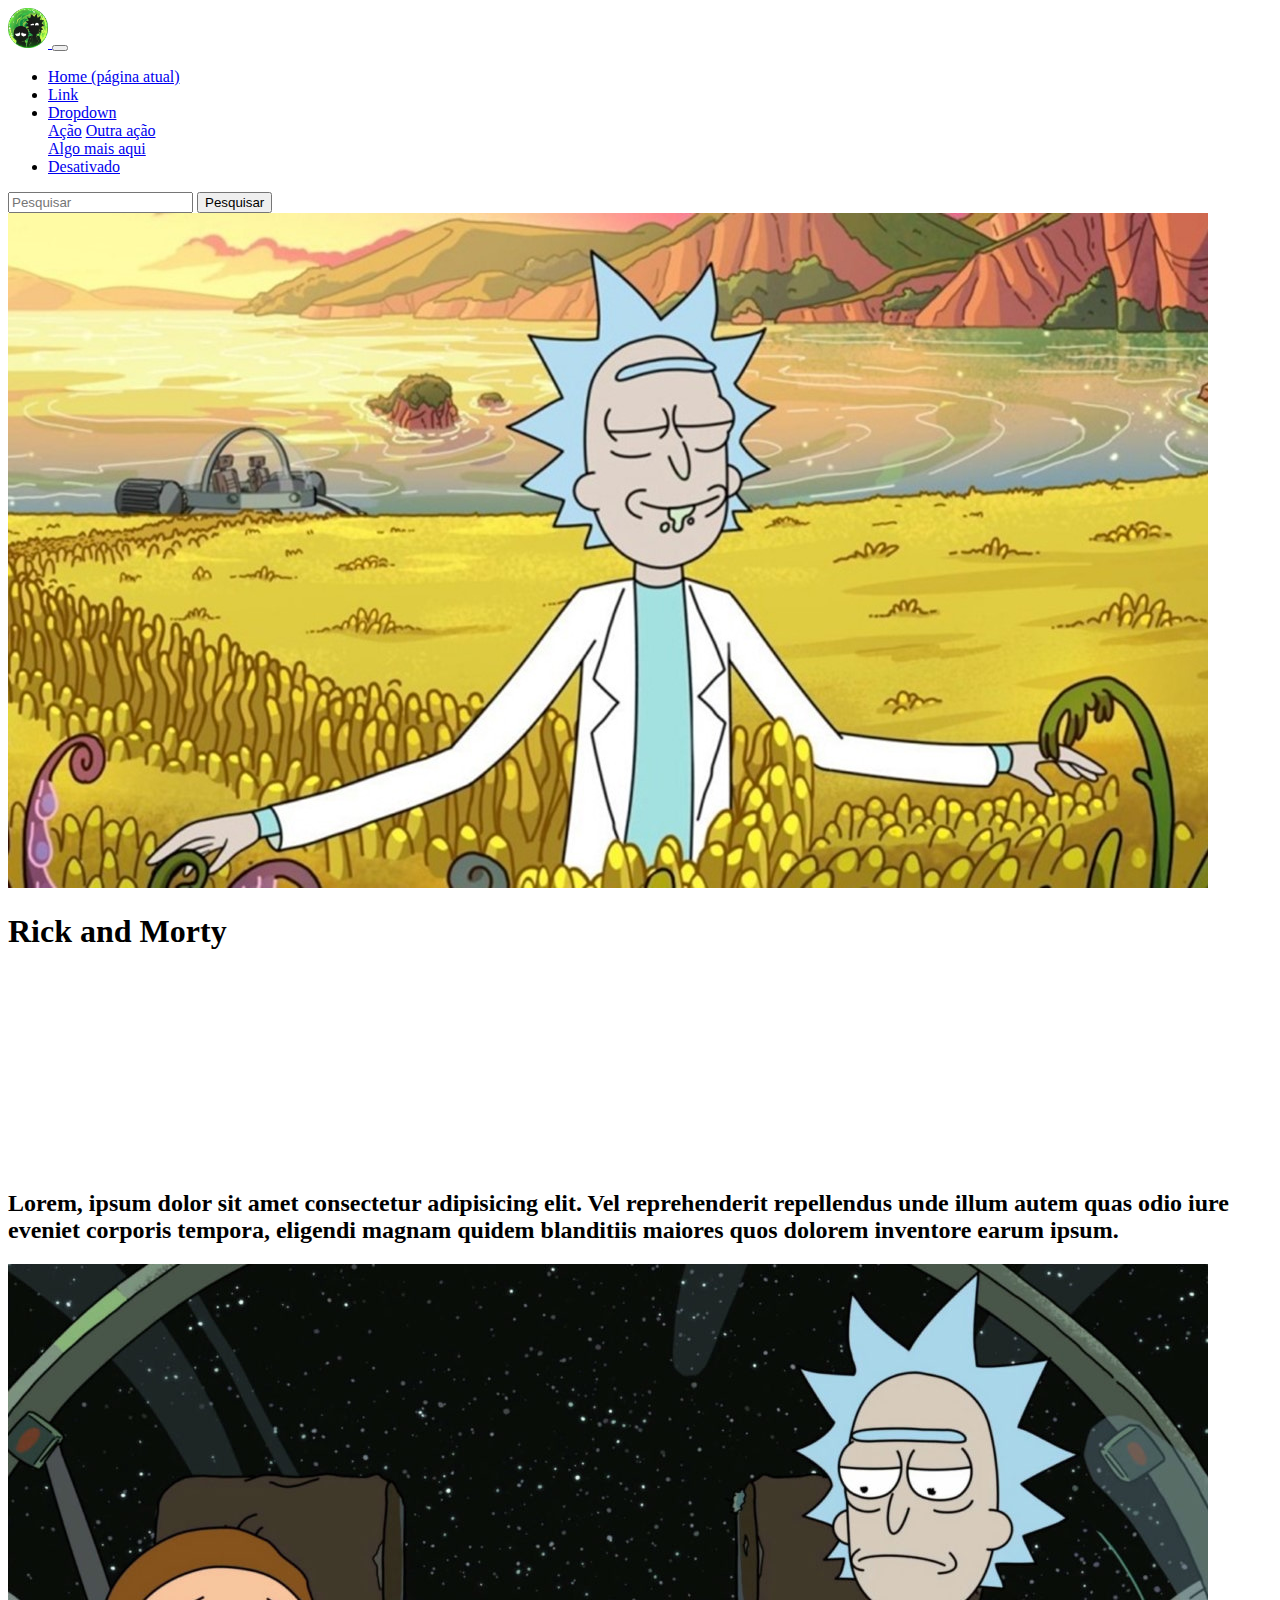
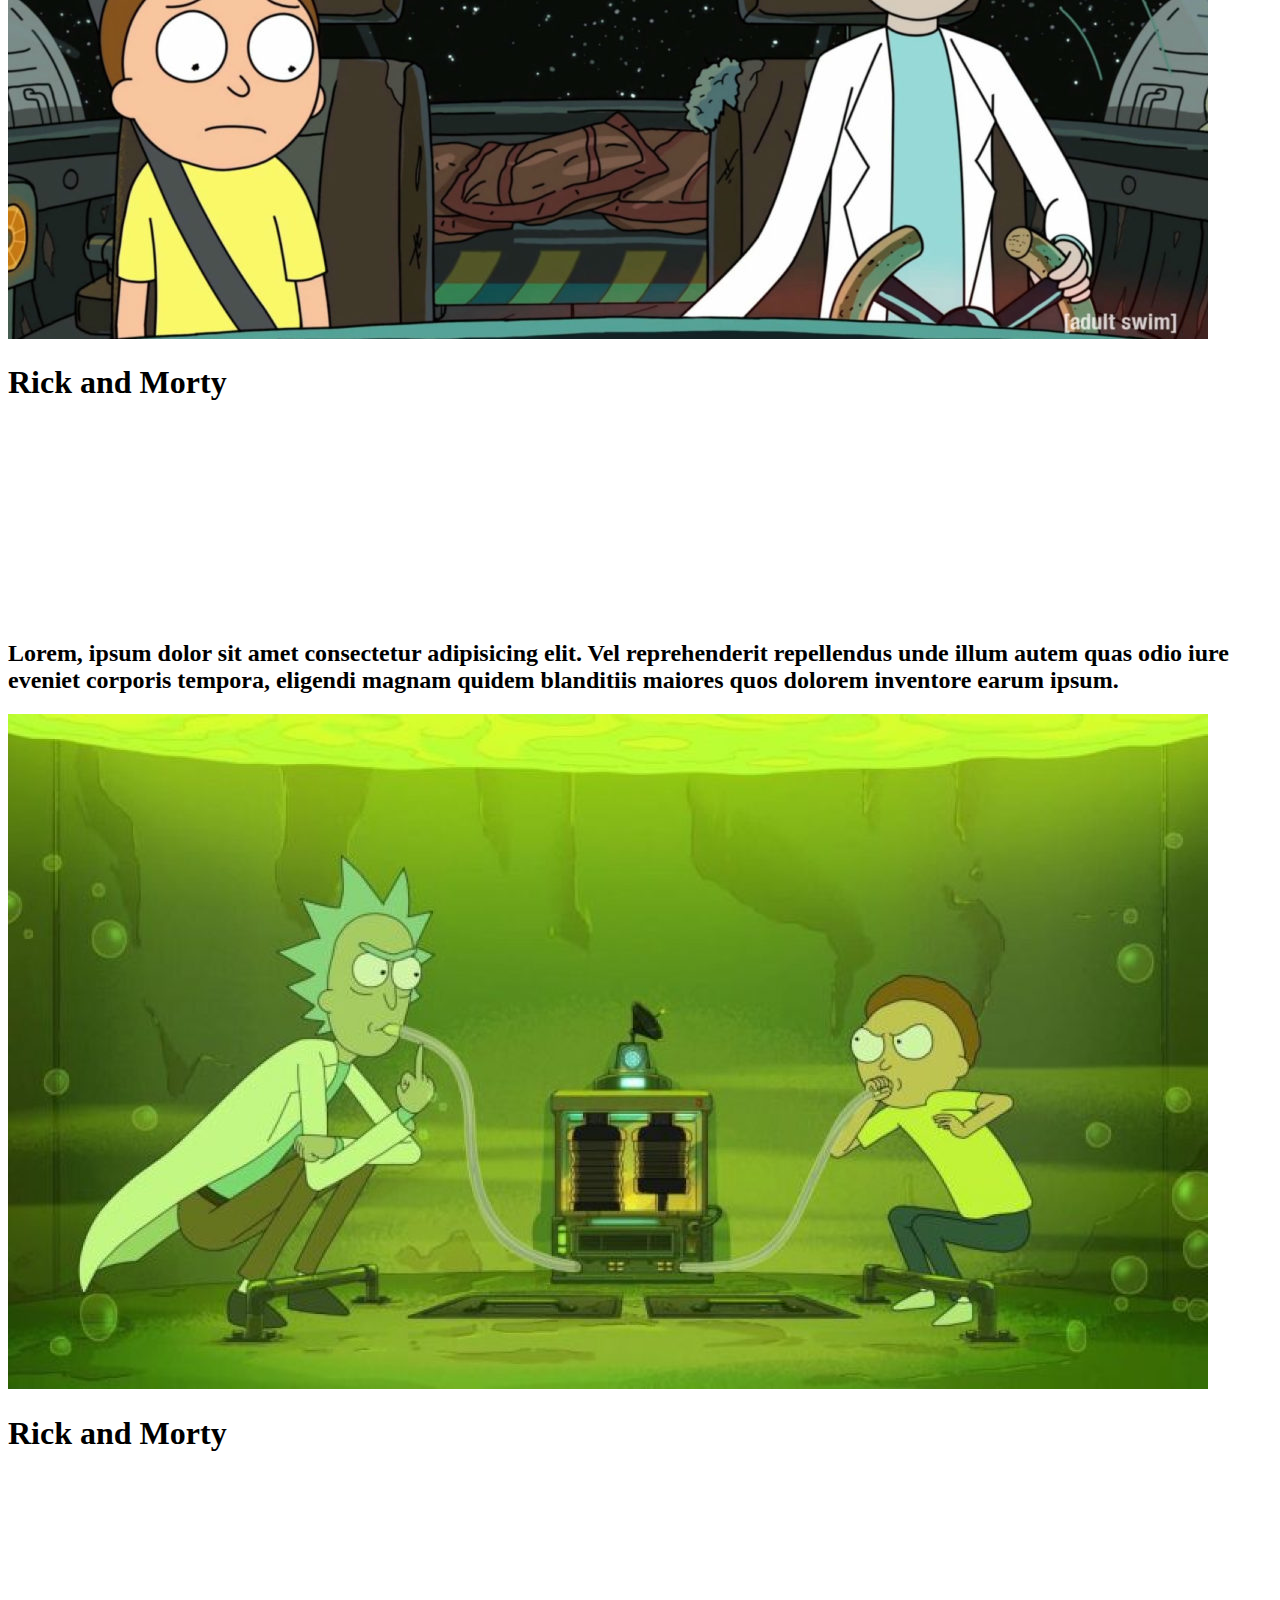
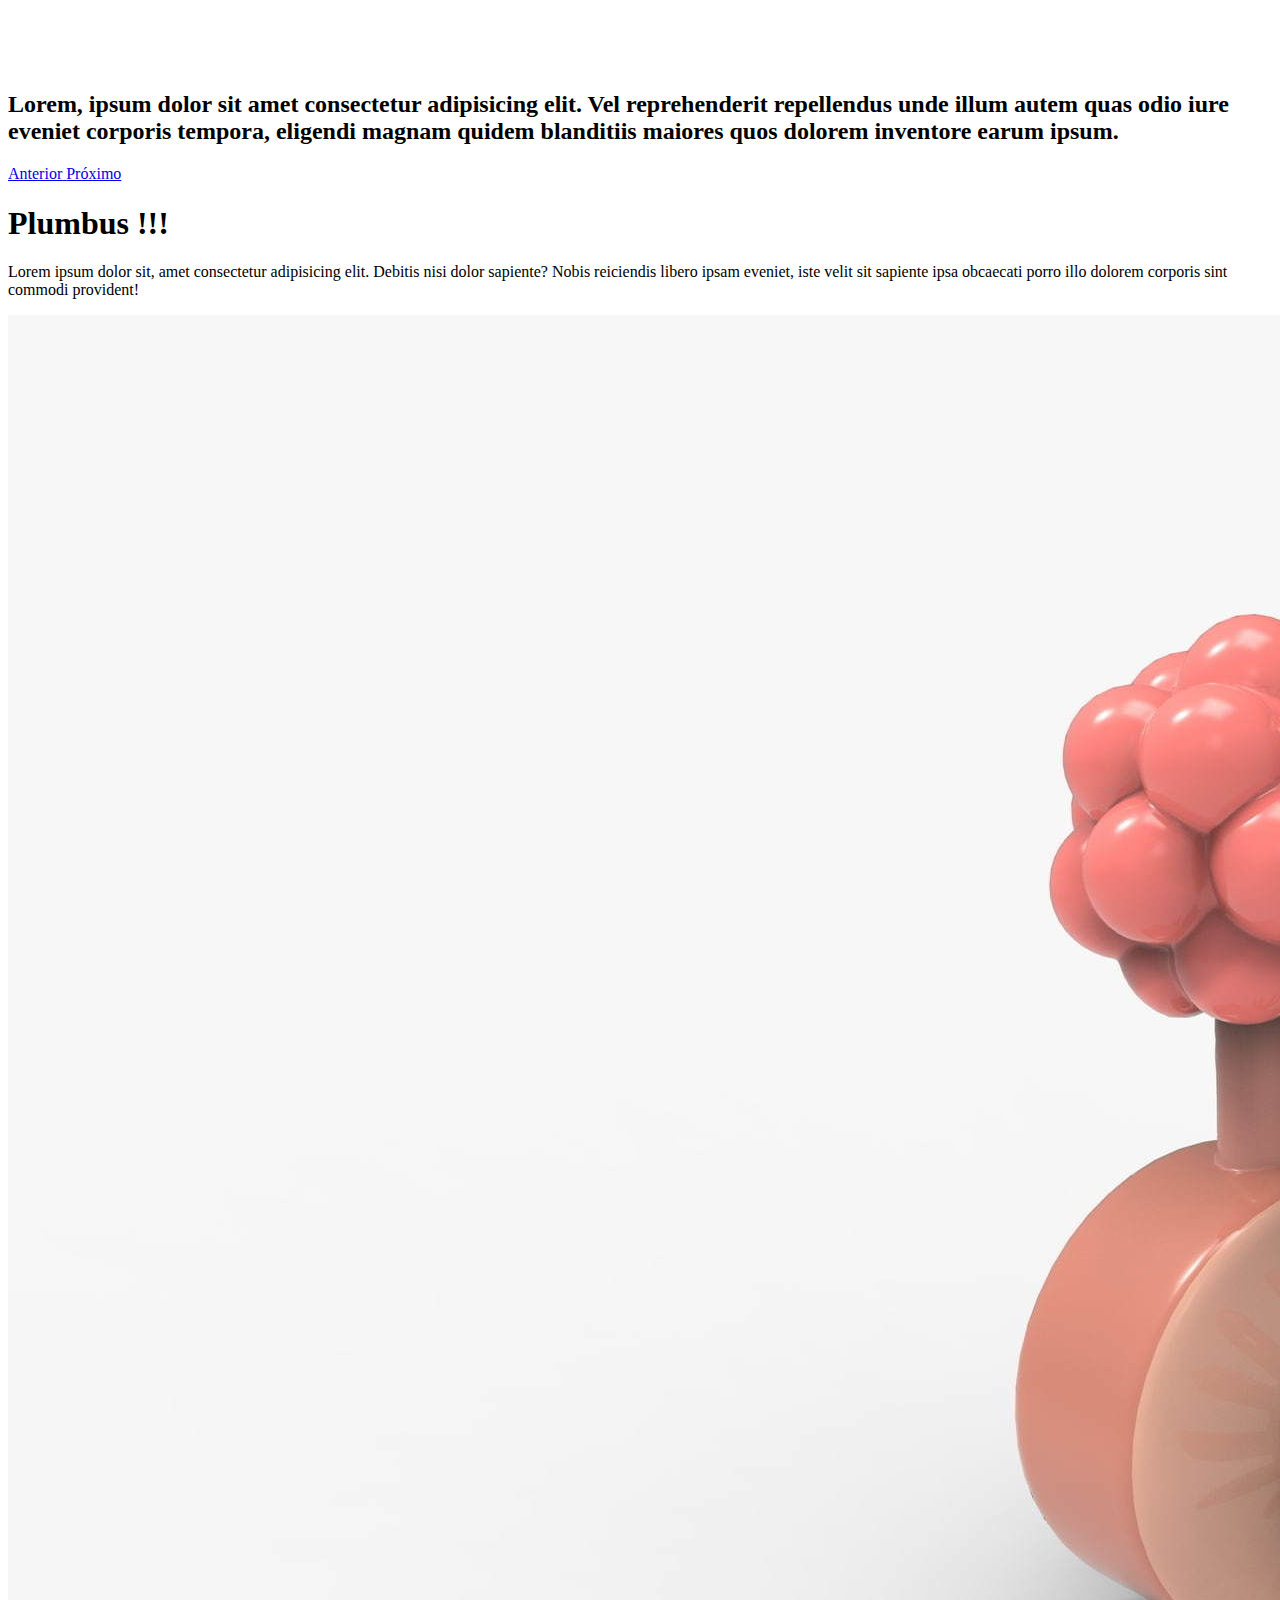
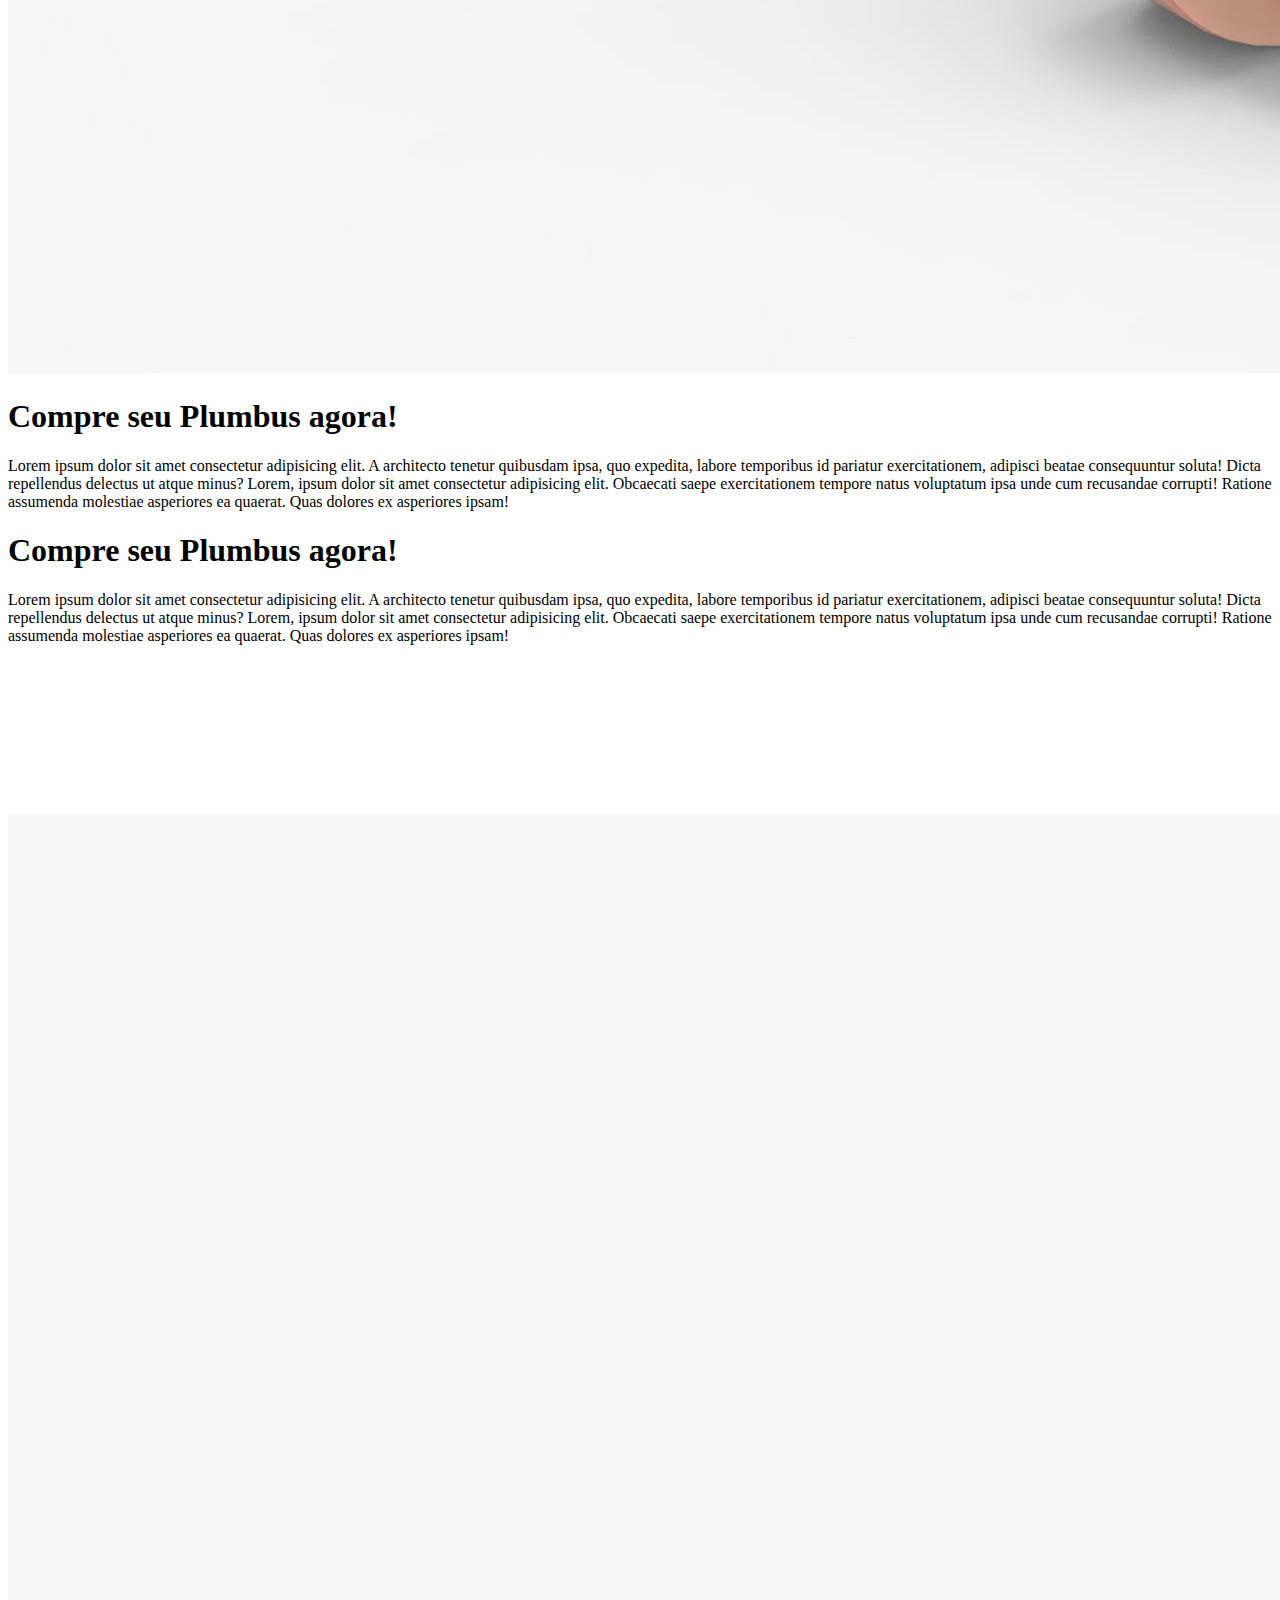
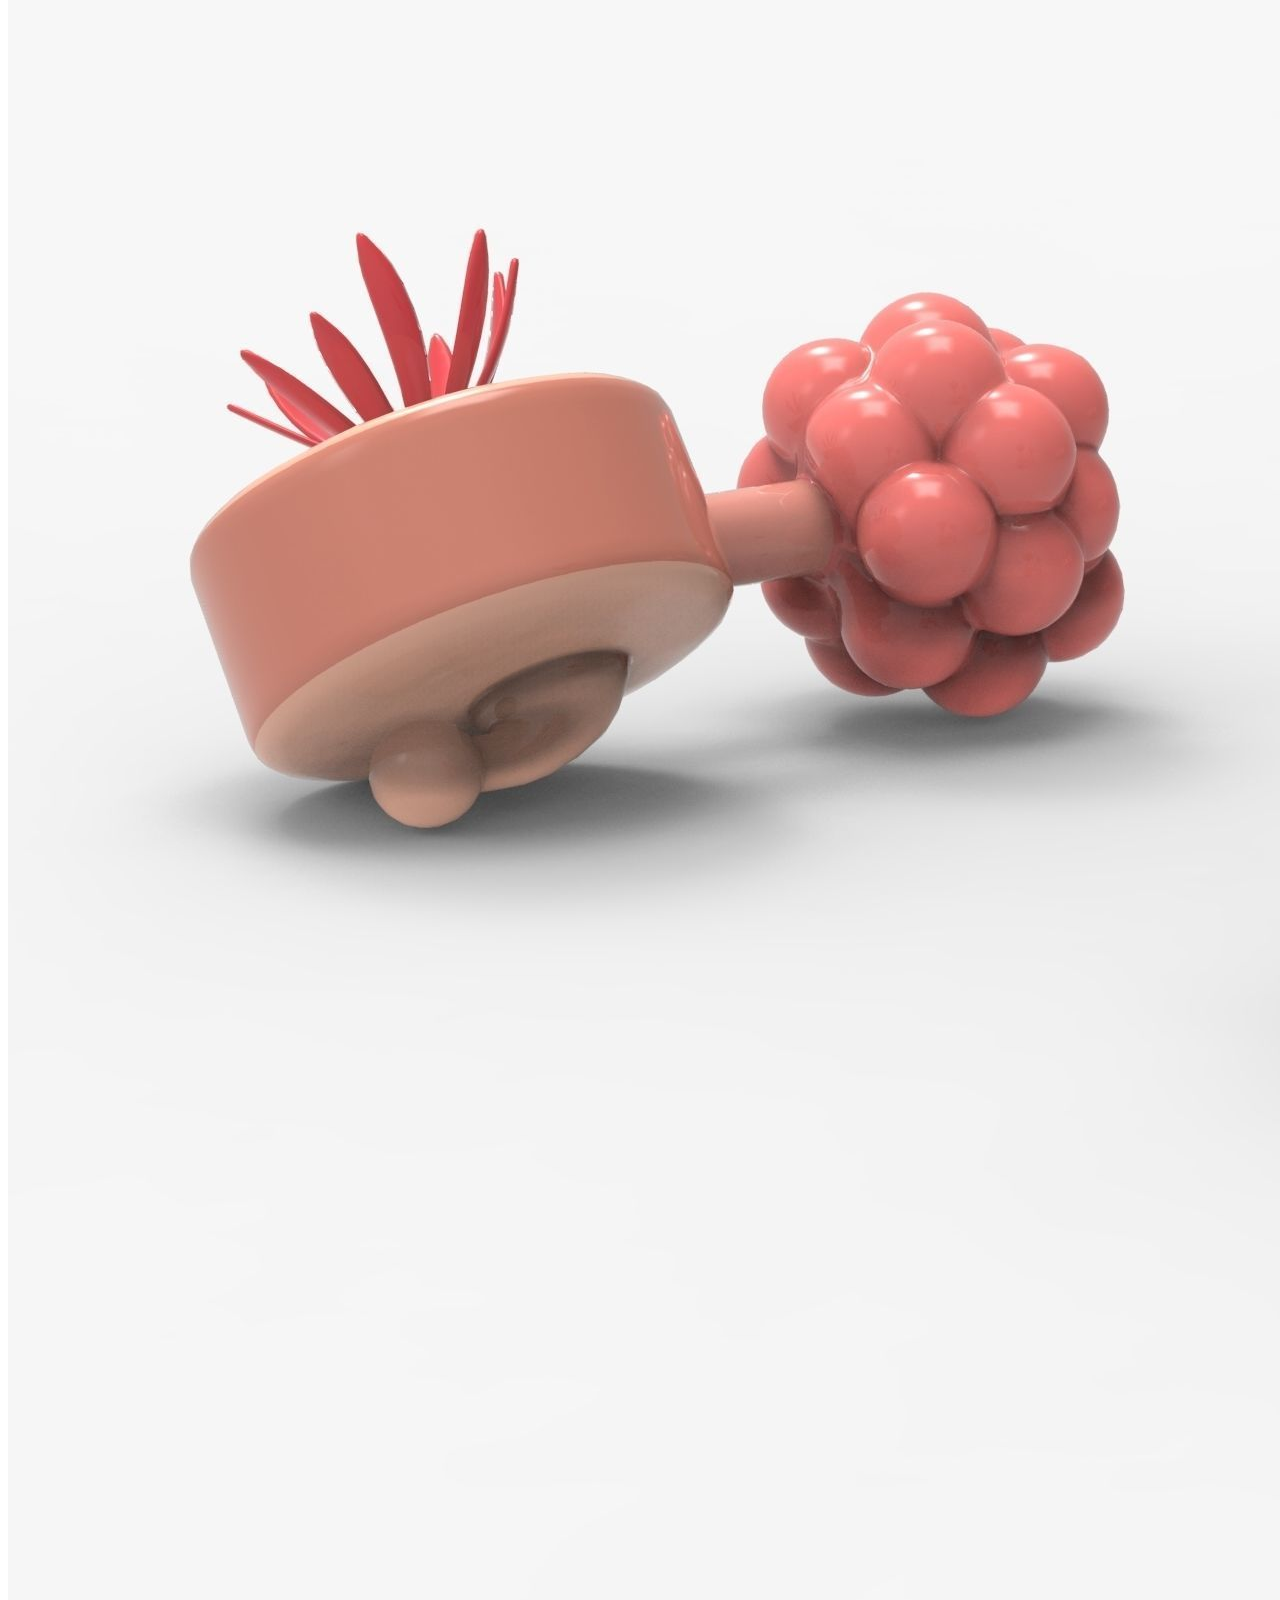
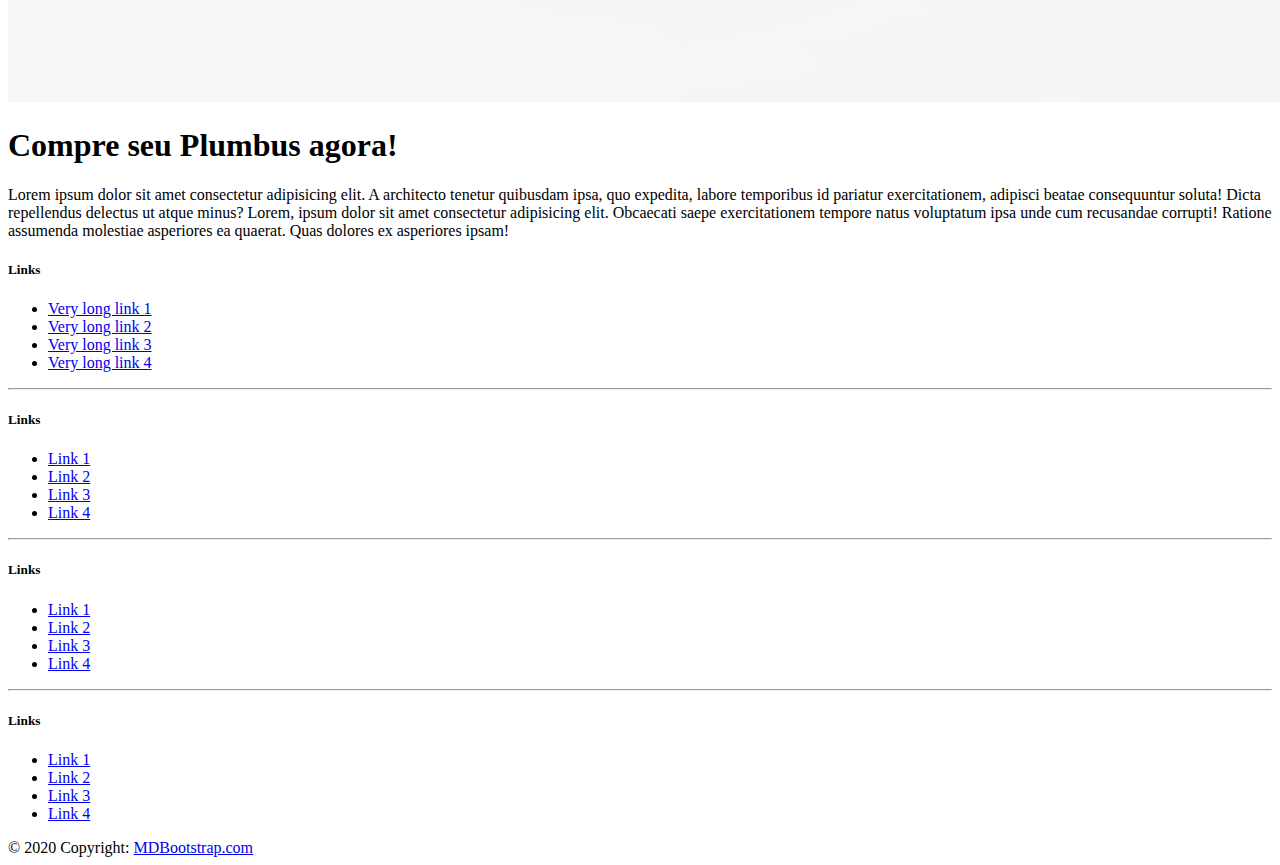
<file: index.html>
<!DOCTYPE html>
<html lang="pt-br">
  <head>
    <!-- Meta tags Obrigatórias -->
    <meta charset="utf-8">
    <meta name="viewport" content="width=device-width, initial-scale=1, shrink-to-fit=no">
    <!-- /Meta tags Obrigatórias -->

    <!-- Bootstrap CSS -->
    <link rel="stylesheet" href="https://stackpath.bootstrapcdn.com/bootstrap/4.1.3/css/bootstrap.min.css" integrity="sha384-MCw98/SFnGE8fJT3GXwEOngsV7Zt27NXFoaoApmYm81iuXoPkFOJwJ8ERdknLPMO" crossorigin="anonymous">
    <!-- /Bootstrap CSS -->

    <title>Olá, mundo!</title>
  </head>
  <body class="bg-info">
<!-- Barra de navegação -->
    <nav class="navbar navbar-expand-lg navbar-light bg-dark">
        <a class="navbar-brand" href="#">
            <img src="asses/img/rick.png" width="40" height="40" alt="">
        </a>
        <button class="navbar-toggler" type="button" data-toggle="collapse" data-target="#conteudoNavbarSuportado" aria-controls="conteudoNavbarSuportado" aria-expanded="false" aria-label="Alterna navegação">
          <span class="navbar-toggler-icon"></span>
        </button>
      
        <div class="collapse navbar-collapse" id="conteudoNavbarSuportado">
          <ul class="navbar-nav mr-auto">
            <li class="nav-item active">
              <a class="nav-link text-success" href="#">Home <span class="sr-only">(página atual)</span></a>
            </li>
            <li class="nav-item text-success">
              <a class="nav-link text-success" href="#">Link</a>
            </li>
            <li class="nav-item dropdown">
              <a class="nav-link dropdown-toggle text-success" href="#" id="navbarDropdown" role="button" data-toggle="dropdown" aria-haspopup="true" aria-expanded="false">
                Dropdown
              </a>
              <div class="dropdown-menu" aria-labelledby="navbarDropdown">
                <a class="dropdown-item text-success" href="#">Ação</a>
                <a class="dropdown-item text-success" href="#">Outra ação</a>
                <div class="dropdown-divider"></div>
                <a class="dropdown-item text-success" href="#">Algo mais aqui</a>
              </div>
            </li>
            <li class="nav-item">
              <a class="nav-link disabled text-success" href="#">Desativado</a>
            </li>
          </ul>
          <form class="form-inline my-2 my-lg-0">
            <input class="form-control mr-sm-2" type="search" placeholder="Pesquisar" aria-label="Pesquisar">
            <button class="btn btn-outline-success my-2 my-sm-0" type="submit">Pesquisar</button>
          </form>
        </div>
    </nav>
<!-- /Barra de navegação -->

<!-- Carrossel -->
<div class="container">
    <div class="row d-flex justify-content-center">

      <div class="col-md-12 bg-info"> 
        <div id="carouselExampleControls" class="carousel slide" data-ride="carousel">
            <div class="carousel-inner">
              <div class="carousel-item active">
                <img class="d-block w-100  h-100" src="asses/img/img1.jpg" alt="Primeiro Slide">
                <div class="carousel-caption">
                    <h1>Rick and Morty</h3>
                        <br><br><br><br><br><br><br><br><br><br><br>
                    <p><h2>Lorem, ipsum dolor sit amet consectetur adipisicing elit. Vel reprehenderit repellendus unde illum autem quas odio iure eveniet corporis tempora, eligendi magnam quidem blanditiis maiores quos dolorem inventore earum ipsum.</h2></p>
                </div>
              </div>
              <div class="carousel-item">
                <img class="d-block w-100  h-100" src="asses/img/img2.jpg" alt="Segundo Slide">
                <div class="carousel-caption">
                    <h1>Rick and Morty</h3>
                        <br><br><br><br><br><br><br><br><br><br><br>
                    <p><h2>Lorem, ipsum dolor sit amet consectetur adipisicing elit. Vel reprehenderit repellendus unde illum autem quas odio iure eveniet corporis tempora, eligendi magnam quidem blanditiis maiores quos dolorem inventore earum ipsum.</h2></p>
                </div>
              </div>
              <div class="carousel-item">
                <img class="d-block w-100 h-100"  src="asses/img/img3.jpg" alt="Terceiro Slide">
                <div class="carousel-caption">
                    <h1>Rick and Morty</h3>
                        <br><br><br><br><br><br><br><br><br><br><br>
                    <p><h2>Lorem, ipsum dolor sit amet consectetur adipisicing elit. Vel reprehenderit repellendus unde illum autem quas odio iure eveniet corporis tempora, eligendi magnam quidem blanditiis maiores quos dolorem inventore earum ipsum.</h2></p>
                </div>
              </div>
            </div>
            <a class="carousel-control-prev" href="#carouselExampleControls" role="button" data-slide="prev">
              <span class="carousel-control-prev-icon" aria-hidden="true"></span>
              <span class="sr-only">Anterior</span>
            </a>
            <a class="carousel-control-next" href="#carouselExampleControls" role="button" data-slide="next">
              <span class="carousel-control-next-icon" aria-hidden="true"></span>
              <span class="sr-only">Próximo</span>
            </a>
          </div>
    </div>
</div>
<!-- /Carrossel -->

<!-- Grid -->

    <div class="container bg-light">
      <h1 class="text-danger text-center  mt-5 mb-5"> Plumbus !!!</h1>
      <div class="row">
          <div class="col-md-12 bg-light"> 
            <p> 
              Lorem ipsum dolor sit, amet consectetur adipisicing elit. Debitis nisi dolor sapiente? Nobis reiciendis libero ipsam eveniet, iste velit sit sapiente ipsa obcaecati porro illo dolorem corporis sint commodi provident!
            </p>
          </div>
      </div>

        <div class="row">
          <div class="col-md-6 bg-light">
            <img class="br-50 w-100  h-100" src="asses/img/p3.jpg" alt="Foto do plumbus">
          </div>
          <div class="col-md-6 bg-light">
            <h1> Compre seu Plumbus agora!</h1>
            <p>
                Lorem ipsum dolor sit amet consectetur adipisicing elit. A architecto tenetur quibusdam ipsa, quo expedita, labore temporibus id pariatur exercitationem, adipisci beatae consequuntur soluta! Dicta repellendus delectus ut atque minus?
                Lorem, ipsum dolor sit amet consectetur adipisicing elit. Obcaecati saepe exercitationem tempore natus voluptatum ipsa unde cum recusandae corrupti! Ratione assumenda molestiae asperiores ea quaerat. Quas dolores ex asperiores ipsam!
            </p>

          </div>
        </div>


        <div class="row mt-20">
            <div class="col-md-6 bg-light">
              <h1> Compre seu Plumbus agora!</h1>
              <p>
                  Lorem ipsum dolor sit amet consectetur adipisicing elit. A architecto tenetur quibusdam ipsa, quo expedita, labore temporibus id pariatur exercitationem, adipisci beatae consequuntur soluta! Dicta repellendus delectus ut atque minus?
                  Lorem, ipsum dolor sit amet consectetur adipisicing elit. Obcaecati saepe exercitationem tempore natus voluptatum ipsa unde cum recusandae corrupti! Ratione assumenda molestiae asperiores ea quaerat. Quas dolores ex asperiores ipsam!
              </p>
            </div>
            <div class="col-md-6 bg-light">
              <iframe class="embed-responsive-item" src="https://www.youtube-nocookie.com/embed/LvjkJDg39XA?controls=0&amp;start=3" frameborder="0"  allowfullscreen></iframe>
            </div>
          </div>

          <div class="row mt-20">
            <div class="col-md-6 bg-light">
                <img class="br-50 w-100  h-100" src="asses/img/p2.jpg" alt="Foto do plumbus">
            </div>
            <div class="col-md-6 bg-light">
                <h1> Compre seu Plumbus agora!</h1>
                <p>
                    Lorem ipsum dolor sit amet consectetur adipisicing elit. A architecto tenetur quibusdam ipsa, quo expedita, labore temporibus id pariatur exercitationem, adipisci beatae consequuntur soluta! Dicta repellendus delectus ut atque minus?
                    Lorem, ipsum dolor sit amet consectetur adipisicing elit. Obcaecati saepe exercitationem tempore natus voluptatum ipsa unde cum recusandae corrupti! Ratione assumenda molestiae asperiores ea quaerat. Quas dolores ex asperiores ipsam!
                </p>
            </div>
          </div>
        </div>
    <!-- /Grid -->



    <!-- JavaScript (Opcional) -->
    <!-- jQuery primeiro, depois Popper.js, depois Bootstrap JS -->
    <script src="https://code.jquery.com/jquery-3.3.1.slim.min.js" integrity="sha384-q8i/X+965DzO0rT7abK41JStQIAqVgRVzpbzo5smXKp4YfRvH+8abtTE1Pi6jizo" crossorigin="anonymous"></script>
    <script src="https://cdnjs.cloudflare.com/ajax/libs/popper.js/1.14.3/umd/popper.min.js" integrity="sha384-ZMP7rVo3mIykV+2+9J3UJ46jBk0WLaUAdn689aCwoqbBJiSnjAK/l8WvCWPIPm49" crossorigin="anonymous"></script>
    <script src="https://stackpath.bootstrapcdn.com/bootstrap/4.1.3/js/bootstrap.min.js" integrity="sha384-ChfqqxuZUCnJSK3+MXmPNIyE6ZbWh2IMqE241rYiqJxyMiZ6OW/JmZQ5stwEULTy" crossorigin="anonymous"></script>
    <!-- /jQuery primeiro, depois Popper.js, depois Bootstrap JS -->
    <!-- /JavaScript (Opcional) -->

   

    </body>
   <!-- Footer Links -->
   <!-- Footer -->
<footer class="page-footer font-small  bg-dark">
    <div class="text-center text-md-left">
        <!-- Grid row -->
        <div class="row">
    
          <!-- Grid column -->
          <div class="col-md-3 mx-auto">
    
            <!-- Links -->
            <h5 class="font-weight-bold text-uppercase mt-3 mb-4">Links</h5>
    
            <ul class="list-unstyled">
              <li>
                <a href="#!">Very long link 1</a>
              </li>
              <li>
                <a href="#!">Very long link 2</a>
              </li>
              <li>
                <a href="#!">Very long link 3</a>
              </li>
              <li>
                <a href="#!">Very long link 4</a>
              </li>
            </ul>
    
          </div>
          <!-- Grid column -->
    
          <hr class="clearfix w-100 d-md-none">
    
          <!-- Grid column -->
          <div class="col-md-3 mx-auto">
    
            <!-- Links -->
            <h5 class="font-weight-bold text-uppercase mt-3 mb-4">Links</h5>
    
            <ul class="list-unstyled">
              <li>
                <a href="#!">Link 1</a>
              </li>
              <li>
                <a href="#!">Link 2</a>
              </li>
              <li>
                <a href="#!">Link 3</a>
              </li>
              <li>
                <a href="#!">Link 4</a>
              </li>
            </ul>
    
          </div>
          <!-- Grid column -->
    
          <hr class="clearfix w-100 d-md-none">
    
          <!-- Grid column -->
          <div class="col-md-3 mx-auto">
    
            <!-- Links -->
            <h5 class="font-weight-bold text-uppercase mt-3 mb-4">Links</h5>
    
            <ul class="list-unstyled">
              <li>
                <a href="#!">Link 1</a>
              </li>
              <li>
                <a href="#!">Link 2</a>
              </li>
              <li>
                <a href="#!">Link 3</a>
              </li>
              <li>
                <a href="#!">Link 4</a>
              </li>
            </ul>
    
          </div>
          <!-- Grid column -->
    
          <hr class="clearfix w-100 d-md-none">
    
          <!-- Grid column -->
          <div class="col-md-3 mx-auto">
    
            <!-- Links -->
            <h5 class="font-weight-bold text-uppercase mt-3 mb-4">Links</h5>
    
            <ul class="list-unstyled">
              <li>
                <a href="#!">Link 1</a>
              </li>
              <li>
                <a href="#!">Link 2</a>
              </li>
              <li>
                <a href="#!">Link 3</a>
              </li>
              <li>
                <a href="#!">Link 4</a>
              </li>
            </ul>
    
          </div>
          <!-- Grid column -->
    
        </div>
        <!-- Grid row -->
    
      </div>
      <!-- Footer Links -->
    
      <!-- Copyright -->
      <div class="footer-copyright text-center py-3">© 2020 Copyright:
        <a href="https://mdbootstrap.com/"> MDBootstrap.com</a>
      </div>
      <!-- Copyright -->
    
    </footer>

    <!-- Footer -->
    
</html>
</file>
